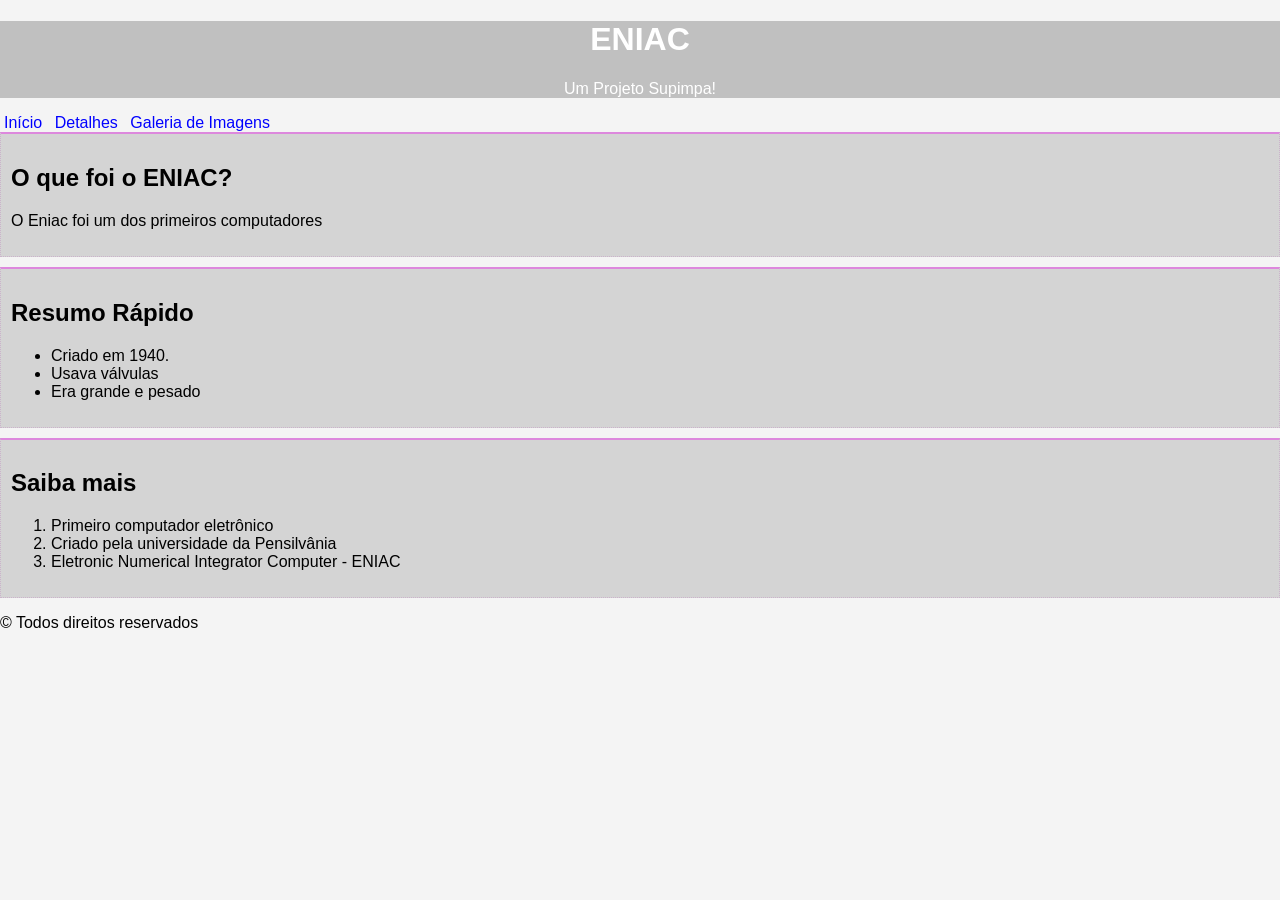
<file: index.html>
<!DOCTYPE html>
<html lang="pt-br">

<head>
    <meta charset="UTF-8">
    <meta name="viewport" content="width=device-width, initial-scale=1.0">
    <title>Eniac - Página Inicial</title>
    <link rel="stylesheet" href="style.css">
</head>

<body>
    <header>
        <h1>ENIAC</h1>
        <p>Um Projeto Supimpa!</p>
    </header>
    <nav>
        <a href="index.html">Início</a>
        <a href="detalhes.html">Detalhes</a>
        <a href="galeria.html">Galeria de Imagens</a>
    </nav>
    <main>
        <section class="bloco">
            <h2>O que foi o ENIAC?</h2>
            <p>O Eniac foi um dos primeiros computadores</p>
        </section>
        <section class="bloco">
            <h2>Resumo Rápido</h2>
            <ul>
                <li>Criado em 1940.</li>
                <li>Usava válvulas</li>
                <li>Era grande e pesado</li>
            </ul>
        </section>
        <section class="bloco">
            <h2>Saiba mais</h2>
            <ol>
                <li>Primeiro computador eletrônico</li>
                <li>Criado pela universidade da Pensilvânia</li>
                <li>Eletronic Numerical Integrator Computer - ENIAC</li>
            </ol>

        </section>
    </main>

    <footer>
        <p>&copy Todos direitos reservados</p>
    </footer>
</body>

</html>
</file>
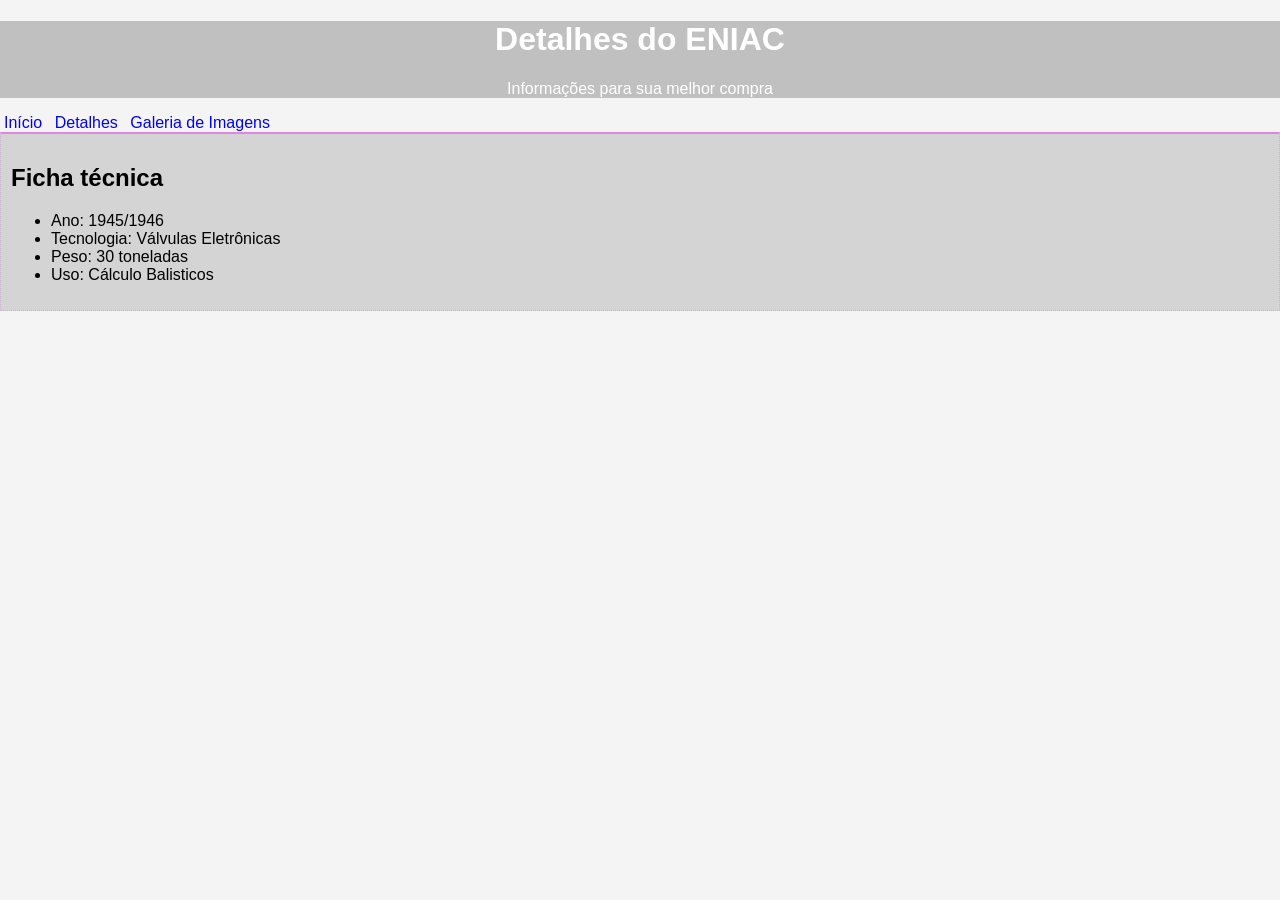
<file: detalhes.html>
<!DOCTYPE html>
<html lang="pt-br">

<head>
    <meta charset="UTF-8">
    <meta name="viewport" content="width=device-width, initial-scale=1.0">
    <title>Eniac - Detalhes</title>
    <link rel="stylesheet" href="style.css">
</head>

<body>
    <header>
        <h1>Detalhes do ENIAC</h1>
        <p>Informações para sua melhor compra</p>
    </header>
    <nav>
        <a href="index.html">Início</a>
        <a href="detalhes.html">Detalhes</a>
        <a href="galeria.html">Galeria de Imagens</a>
    </nav>

    <main>
        <section class="bloco">
            <h2>Ficha técnica</h2>
            <ul>
                <li>Ano: 1945/1946</li>
                <li>Tecnologia: Válvulas Eletrônicas</li>
                <li>Peso: 30 toneladas</li>
                <li>Uso: Cálculo Balisticos</li>
            </ul>
        </section>
    </main>
</body>

</html>
</file>
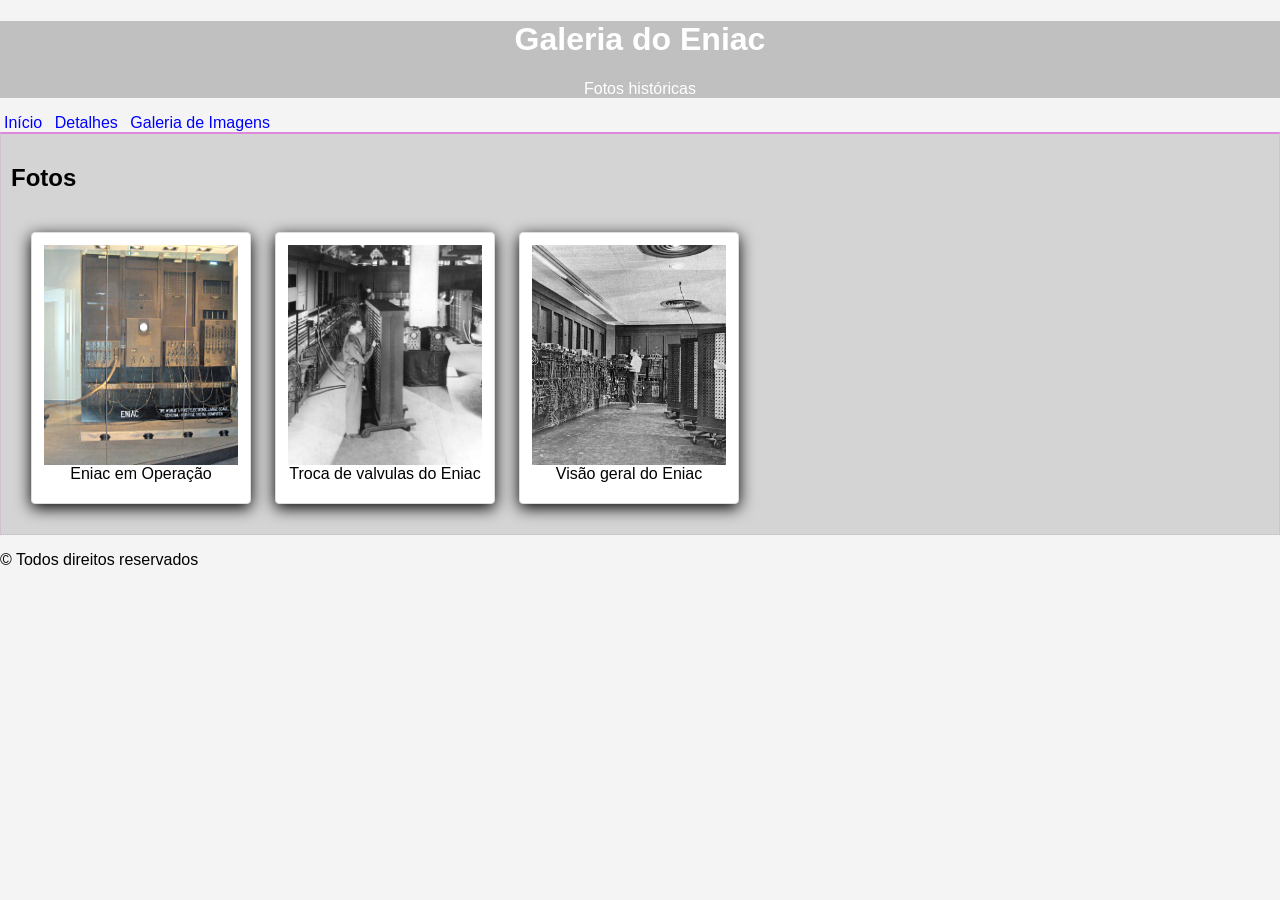
<file: galeria.html>
<!DOCTYPE html>
<html lang="pt-br">

<head>
    <meta charset="UTF-8">
    <meta name="viewport" content="width=device-width, initial-scale=1.0">
    <title>Eniac - Galeria</title>
    <link rel="stylesheet" href="style.css">
</head>

<body>
    <header>
        <h1>Galeria do Eniac</h1>
        <p>Fotos históricas</p>
    </header>
    <nav>
        <a href="index.html">Início</a>
        <a href="detalhes.html">Detalhes</a>
        <a href="galeria.html">Galeria de Imagens</a>
    </nav>

    <main>
        <section class="bloco">
            <h2>Fotos</h2>
            <div id="galeria">
                <div class="foto">
                    <img src="ENIAC_1.jpg" alt="Eniac em operação">
                    <div class="legenda">Eniac em Operação</div>
                </div>
            
                <div class="foto">
                    <img src="eniac2.jpg" alt="Manutenção do Eniac">
                    <div class="legenda">Troca de valvulas do Eniac</div>
                </div>

                <div class="foto">
                    <img src="eniac3.jpg" alt="Eniac em operação">
                    <div class="legenda">Visão geral do Eniac</div>
                </div>
            </div>
        </section>
        </main>
        <footer>
            <p>&copy Todos direitos reservados</p>
        </footer>
</body>
</html>
</file>
<file: style.css>
*{
    box-sizing: border-box;
}
body{
    margin: 0;
    font-family: Arial, Helvetica, sans-serif;
    background-color: #f4f4f4;
}
header{
    background-color: #c0c0c0;
    color: #ffff;
    text-align: center;
}
nav a{
    color: blue;
    text-decoration: none;
    padding: 4px;
}
.bloco{
    background-color: #cccc;
    color: black;
    border: 1px dotted #a3a3;
    border-radius: 0px;
    padding: 10px;
    margin-bottom: 10px;
    border-top: 2px solid #d8d;
    
}
#galeria{
    display: flex;
    flex-wrap: wrap;
    gap: 24px;
    justify-content: flex-start;
    padding: 20px;
}
.foto{
    background: #ffffff;
    padding: 12px 12px 20px 12px;
    border: 1px solid #dddddd;
    box-shadow: 0 4px 16px #000000;
    width: 220px;
    text-align: center;
    border-radius: 4px;
}
.foto img{
    width: 100%;
    height: 220px;
    object-fit: cover;
    display: block;
}
</file>
